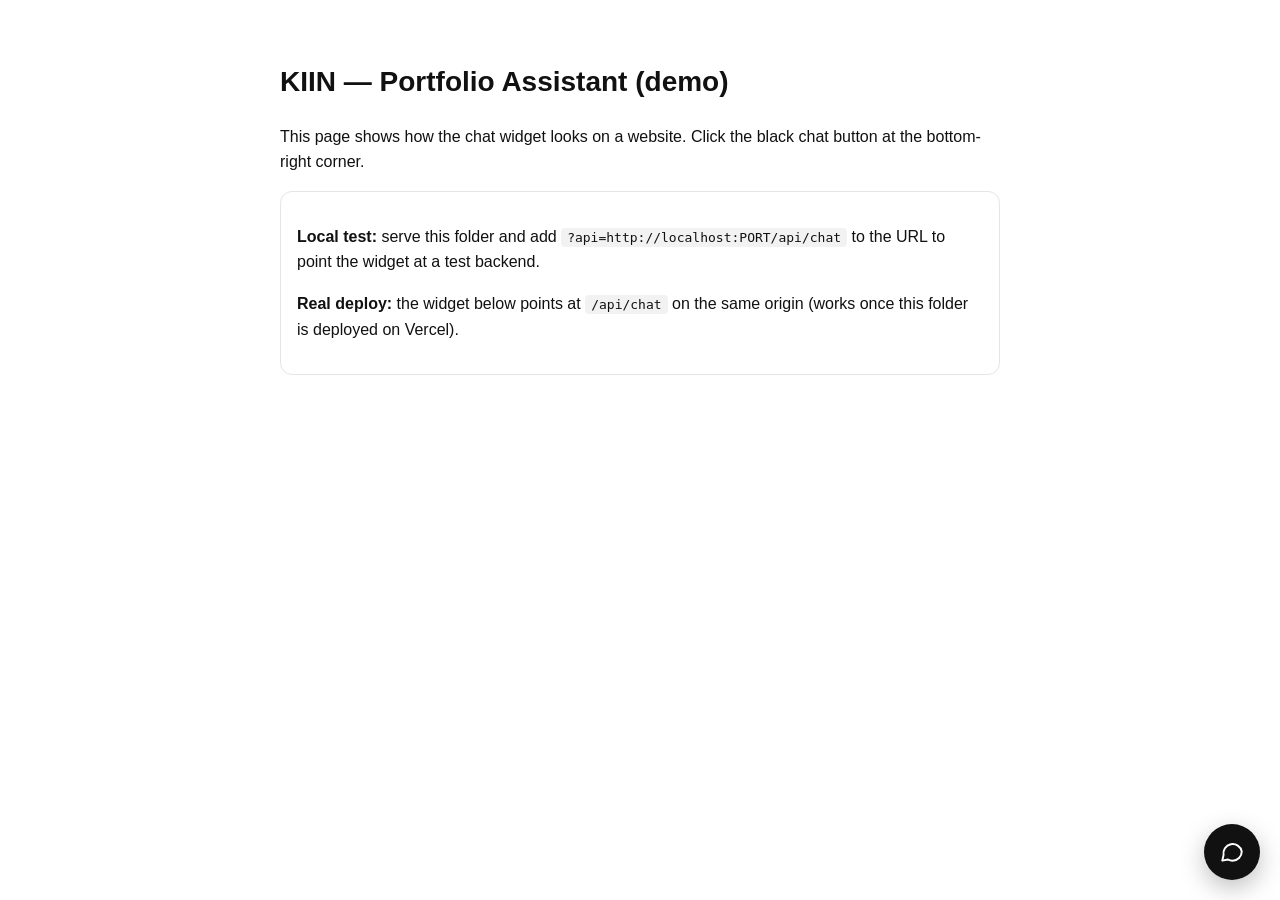
<file: bots/kiin-portfolio-bot/public/demo.html>
<!DOCTYPE html>
<html lang="en">
<head>
<meta charset="utf-8">
<meta name="viewport" content="width=device-width, initial-scale=1">
<title>KIIN Chat Widget — Demo</title>
<style>
  body { font-family: -apple-system, "Inter", "Segoe UI", Roboto, sans-serif; max-width: 720px; margin: 60px auto; padding: 0 20px; color: #111; line-height: 1.6; }
  h1 { font-size: 28px; } code { background: #f2f2f2; padding: 2px 6px; border-radius: 4px; font-size: 13px; }
  .note { border: 1px solid #e5e5e5; border-radius: 12px; padding: 16px; }
</style>
</head>
<body>
  <h1>KIIN — Portfolio Assistant (demo)</h1>
  <p>This page shows how the chat widget looks on a website. Click the black chat button at the bottom-right corner.</p>
  <div class="note">
    <p><b>Local test:</b> serve this folder and add <code>?api=http://localhost:PORT/api/chat</code> to the URL to point the widget at a test backend.</p>
    <p><b>Real deploy:</b> the widget below points at <code>/api/chat</code> on the same origin (works once this folder is deployed on Vercel).</p>
  </div>
  <script>
    (function () {
      var params = new URLSearchParams(location.search);
      var api = params.get("api") || "/api/chat";
      var s = document.createElement("script");
      s.src = "kiin-chat-widget.js";
      s.setAttribute("data-api", api);
      s.defer = true;
      document.body.appendChild(s);
    })();
  </script>
</body>
</html>
</file>
